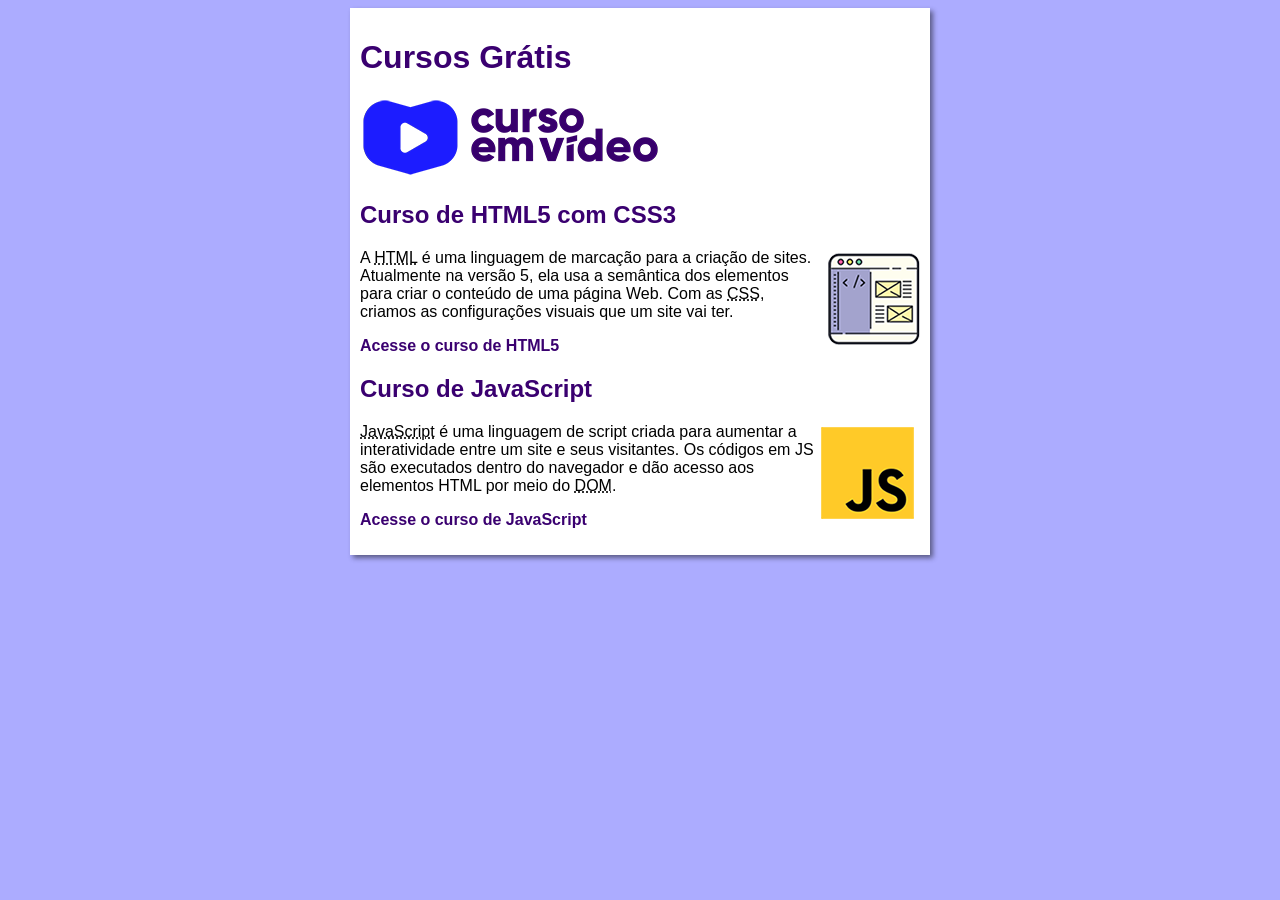
<file: index.html>
<!DOCTYPE html>
<html lang="pt-br">
<head>
    <meta charset="UTF-8">
    <meta name="viewport" content="width=device-width, initial-scale=1.0">
    <title>Curso em Vídeo</title>
    <link rel="stylesheet" href="estilos/style.css">
</head>
<body>
    <main>
        <header>
            <h1>Cursos Grátis</h1>
            <img src="imagens/curso-em-video-cor.png" alt="Curso em Vídeo">
        </header>
        <article>
            <h2>Curso de HTML5 com CSS3</h2>
            <img class="lado" src="imagens/curso-html-css.png" alt="Curso HTML">
            <p>A <abbr title="HyperText Markup Language">HTML</abbr> é uma linguagem de marcação para a criação de sites. Atualmente na versão 5, ela usa a semântica dos elementos para criar o conteúdo de uma página Web. Com as <abbr title="Cascading Style Sheets">CSS</abbr>, criamos as configurações visuais que um site vai ter.</p>
            <p><a href="curso-html.html">Acesse o curso de HTML5</a></p>
        </article>
        <article>
            <h2>Curso de JavaScript</h2>
            <img class="lado" src="imagens/curso-javascript.png" alt="Curso JS">
            <p><abbr title="JavaScript">JavaScript</abbr> é uma linguagem de script criada para aumentar a interatividade entre um site e seus visitantes. Os códigos em JS são executados dentro do navegador e dão acesso aos elementos HTML por meio do <abbr title="Document Object Model">DOM</abbr>.</p>
            <p><a href="curso-js.html">Acesse o curso de JavaScript</a></p>
        </article>
    </main>
</body>
</html>
</file>
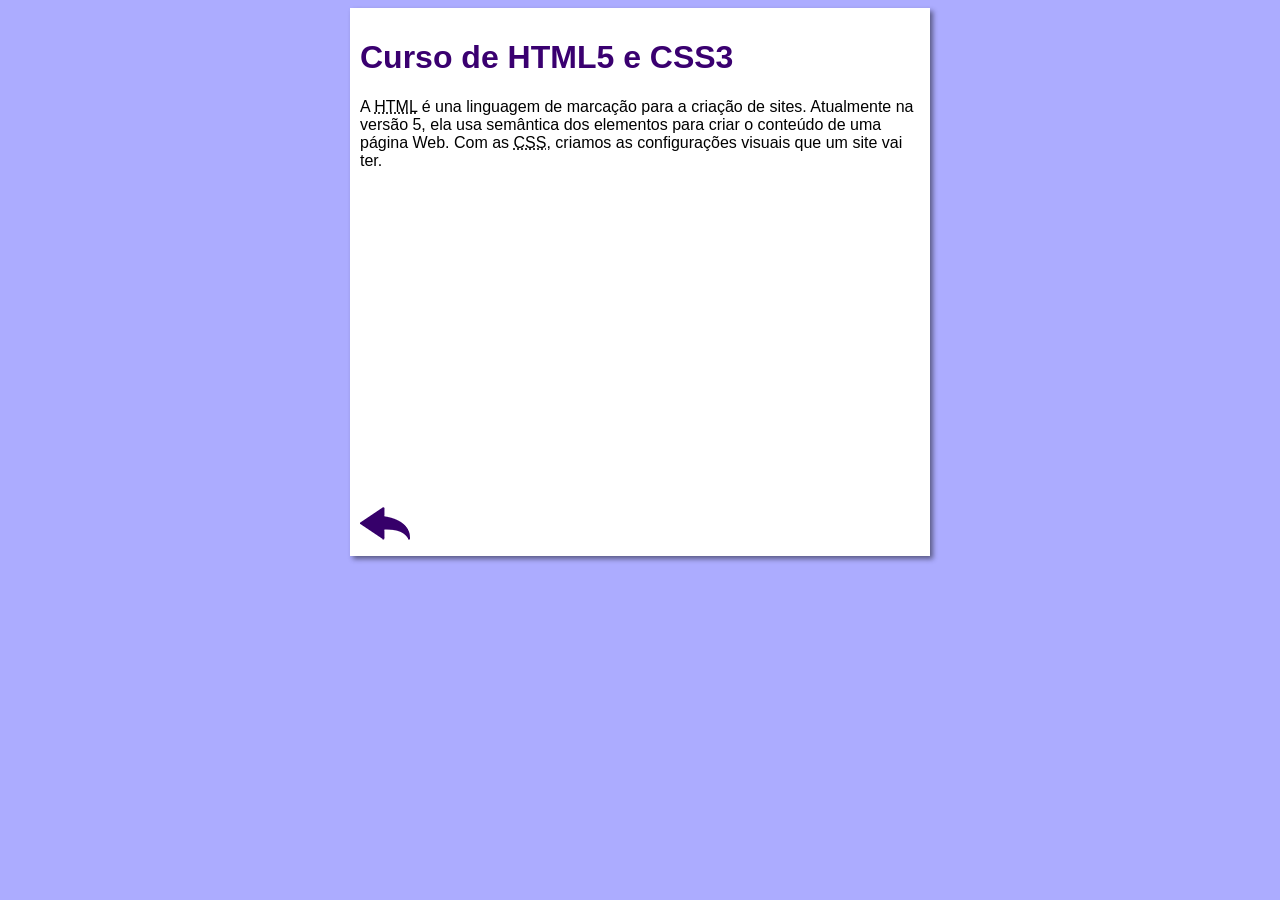
<file: curso-html.html>
<!DOCTYPE html>
<html lang="pt-br">
<head>
    <meta charset="UTF-8">
    <meta name="viewport" content="width=device-width, initial-scale=1.0">
    <title>Curso de HTML</title>
    <link rel="stylesheet" href="estilos/style.css">
</head>
<body>
    <main>
        <header>
            <h1>Curso de HTML5 e CSS3</h1>
        </header>
        <article>
            <p>A <abbr title="HyperText Markup Language">HTML</abbr> é una linguagem de marcação para a criação de sites. Atualmente na versão 5, ela usa semântica dos elementos para criar o conteúdo de uma página Web. Com as <abbr title="Cascading Style Sheets">CSS</abbr>, criamos as configurações 
            visuais que um site vai ter.</p>

            <iframe width="560" height="315" src="https://www.youtube.com/embed/riSVzwlSnhw?si=9QeKV5lJ-DCpBGDe" title="YouTube video player" frameborder="0" allow="accelerometer; autoplay; clipboard-write; encrypted-media; gyroscope; picture-in-picture; web-share" referrerpolicy="strict-origin-when-cross-origin" allowfullscreen></iframe>

            <a href="index.html"><img src="imagens/btn-back.png" alt="Voltar"></a>
        </article>
    </main>
    
</body>
</html>
</file>
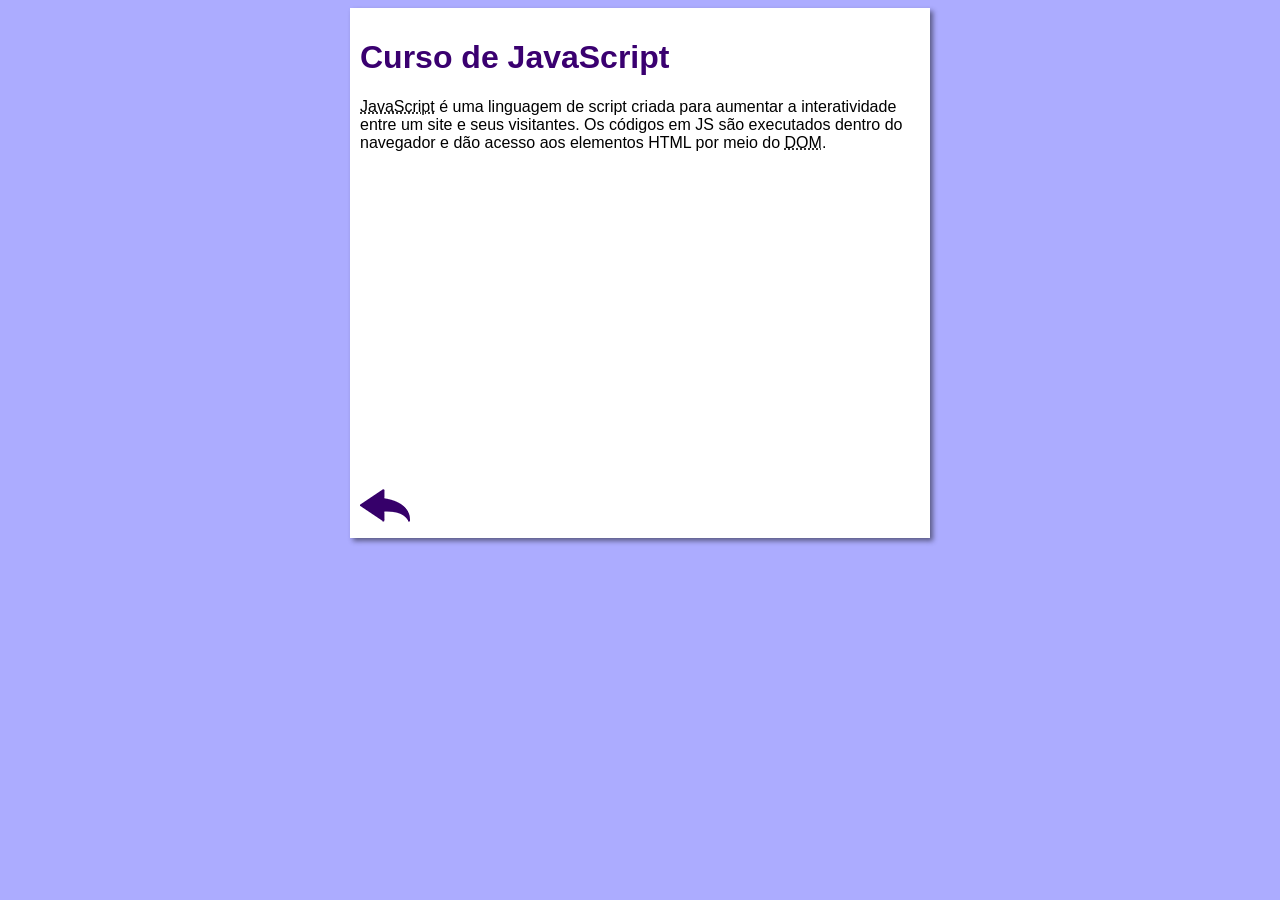
<file: curso-js.html>
<!DOCTYPE html>
<html lang="pt-br">
<head>
    <meta charset="UTF-8">
    <meta name="viewport" content="width=device-width, initial-scale=1.0">
    <title>Curso de JavaScript</title>
    <link rel="stylesheet" href="estilos/style.css">
</head>
<body>
    <main>
        <header>
            <h1>Curso de JavaScript</h1>
        </header>
        <article>
            <p><abbr title="JavaScript">JavaScript</abbr> é uma linguagem de script criada para aumentar a interatividade entre um site e seus visitantes. Os códigos em JS são executados dentro do navegador e dão acesso aos elementos HTML por meio do <abbr title="Document Object Model">DOM</abbr>.</p>

            <iframe width="560" height="315" src="https://www.youtube.com/embed/BXqUH86F-kA" frameborder="0" allow="accelerometer; autoplay; encrypted-media; gyroscope; picture-in-picture" allowfullscreen></iframe>

            <a href="index.html"><img src="imagens/btn-back.png" alt="Voltar"></a>
        </article>
    </main>
</body>
</html>
</file>
<file: estilos/style.css>
* {
    font-family: Arial, Helvetica, sans-serif;
    font-size: 16px;
}

body {
    background-color: #acacff;

}

main {
    background-color: white;
    width: 560px;
    margin: auto;
    padding: 10px;
    box-shadow: 3px 3px 5px rgba(0, 0, 0, 0.473);
}

h1 {
    font-size: 2em;
    color: rgb(58, 0, 112);
}

h2 {
    font-size: 1.5em;
    color: rgb(58, 0, 112);
}

img.lado {
    float: right;
}

a {
    text-decoration: none;
    font-weight: bold;
    color: rgb(58, 0, 112);
}

a:hover {
    text-decoration: underline;
    color: rgb(26, 26, 255);
}
</file>
